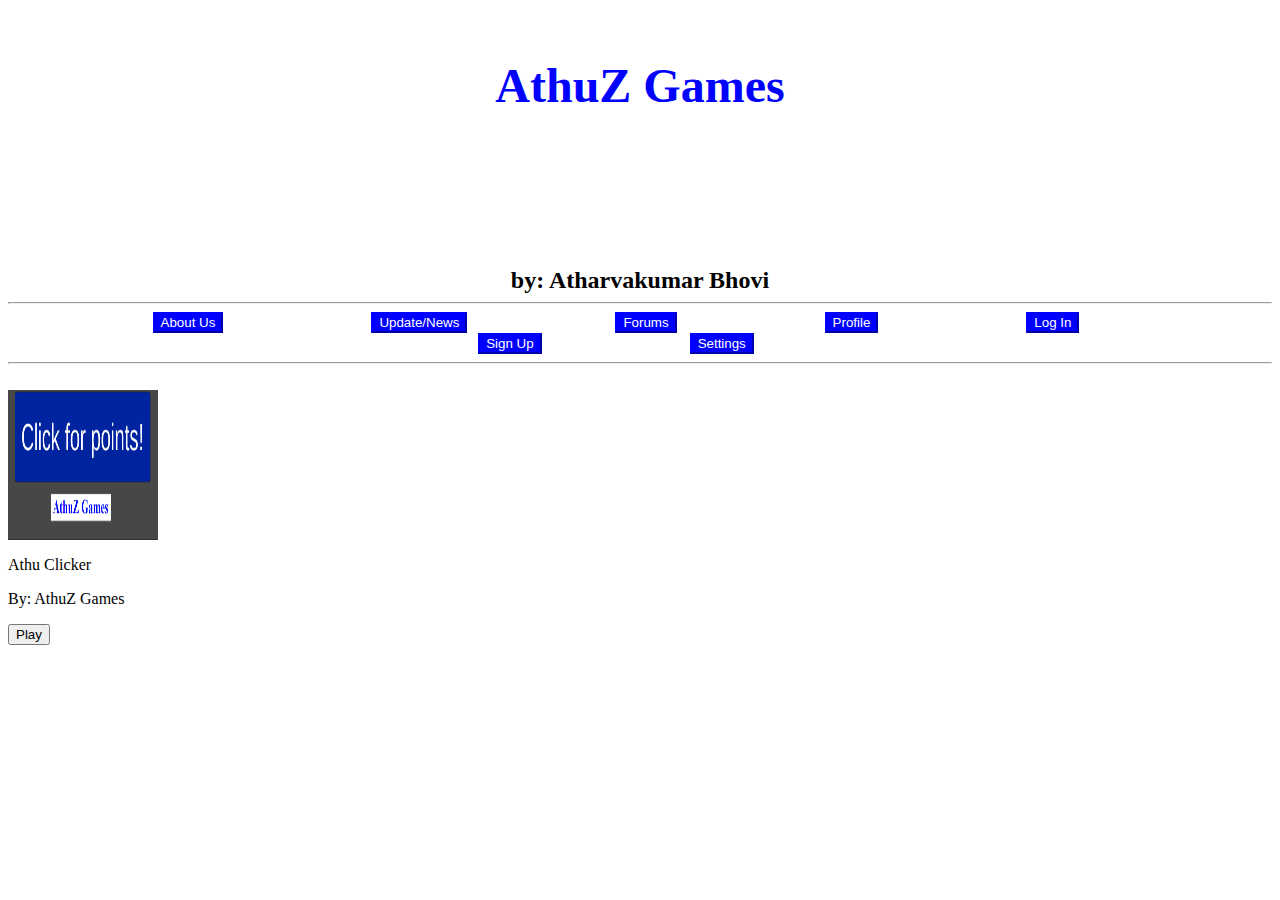
<file: index.html>
<html id="html">
    <head>
        
        <title id="title">AthuZ Games</title>
    </head>
    <link rel="stylesheet" type="text/css" href="style.css">
    <body>
        <center>
            <br>
            <h1 style="font-size: 300%; color: blue;">AthuZ Games</h1>
            <button id="button1" onclick="darkMode()">Dark Mode off</button>
            <button id="button2" onclick="lightMode()">Dark Mode On</button>
            <h2 id="by1">by: Atharvakumar Bhovi</h2>
            <hr>
            <div id="content">
                <a href="aboutUs.html" target="_parent"><button class="buttons" style="color: white; background-color: blue; border-color: blue;">About Us</button></a>
                <button class="buttons" style="color: white; background-color: blue; border-color: blue;">Update/News</button>
                <button class="buttons" style="color: white; background-color: blue; border-color: blue;">Forums</button>
                <button class="buttons" style="color: white; background-color: blue; border-color: blue;">Profile</button>
                <button class="buttons" style="color: white; background-color: blue; border-color: blue;">Log In</button>
                <button class="buttons" style="color: white; background-color: blue; border-color: blue;">Sign Up</button>
                <button class="buttons" style="color: white; background-color: blue; border-color: blue;">Settings</button>
            </div>
            <hr>
        </center>
            <br>
            <img src="game1Logo.png" width="150" height="150">
            <p class="g1" id="ghy">Athu Clicker</p>
            <p class="g1">By: AthuZ Games</p>
            <a class="g1" href="https://atharva1357.github.io/test3/" target="_parent"><button>Play</button></a>
    </body>
    <script src="main.js"></script>
</html>
</file>
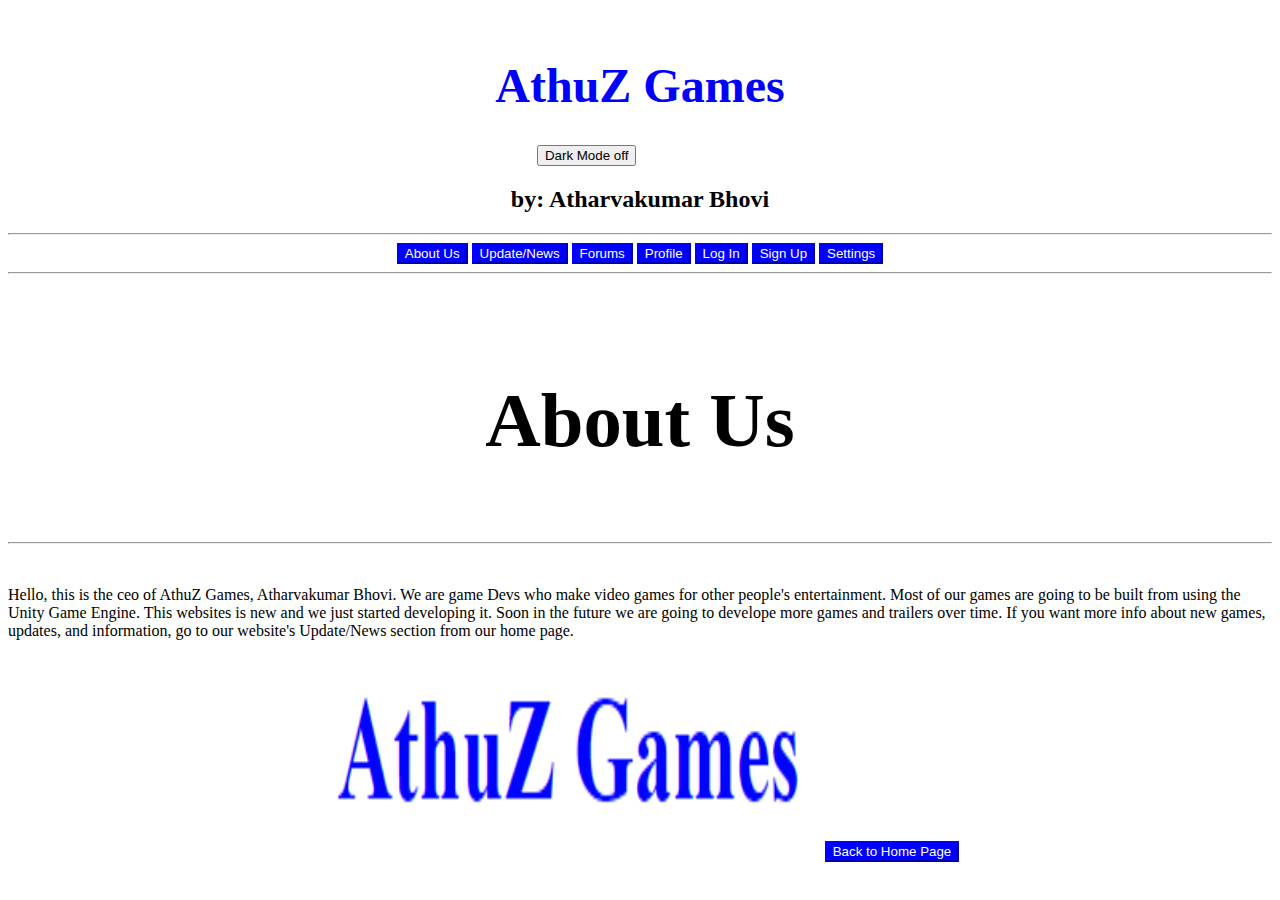
<file: aboutUs.html>
<html id="html">
    <head>
        <title>AthuZ Games: About Us</title>
    </head>
    <body>
        <center>
            <br>
            <h1 style="font-size: 300%; color: blue;">AthuZ Games</h1>
            <button id="button1" onclick="darkMode()">Dark Mode off</button>
            <button id="button2" onclick="lightMode()">Dark Mode On</button>
            <h2 id="by1">by: Atharvakumar Bhovi</h2>
            <hr>
            <div id="content">
                <a href="aboutUs.html" target="_parent"><button class="buttons" style="color: white; background-color: blue; border-color: blue;">About Us</button></a>
                <button class="buttons" style="color: white; background-color: blue; border-color: blue;">Update/News</button>
                <button class="buttons" style="color: white; background-color: blue; border-color: blue;">Forums</button>
                <button class="buttons" style="color: white; background-color: blue; border-color: blue;">Profile</button>
                <button class="buttons" style="color: white; background-color: blue; border-color: blue;">Log In</button>
                <button class="buttons" style="color: white; background-color: blue; border-color: blue;">Sign Up</button>
                <button class="buttons" style="color: white; background-color: blue; border-color: blue;">Settings</button>
            </div>
            <hr>
        </center>
        <center>
            <br>
            <h3 style="font-size: 0.8in;">About Us</h3>
            <hr>
        </center>
        <br>
        <div>
            <p>Hello, this is the ceo of AthuZ Games, Atharvakumar Bhovi. We are game Devs who make video games for 
                other people's entertainment. Most of our games are going to be built from using the Unity Game 
                Engine. This websites is new and we just started developing it. Soon in the future we are going to 
                develope more games and trailers over time. If you want more info about new games, updates, and 
                information, go to our website's Update/News section from our home page. </p>
            <center>
                <img height="200px" width="500px" src="AthuZGamesSignature.png">
                <a href="index.html" target="_parent"><button class="buttons" style="color: white; background-color: blue; border-color: blue;">Back to Home Page</button></a>
            </center>
           
        </div>
        
    </body>
    <script src="main.js"></script>
</html>
</file>
<file: style.css>
#button1
{
    margin-left: 15in;
}
#button2
{
    margin-left: 15in;
}
#by1
{
    margin-bottom: 0in;
}
#title
{
    margin-bottom: 50in;
}
.buttons
{
    margin-left: 0.5in;
    margin-right: 1in;
}
</file>
